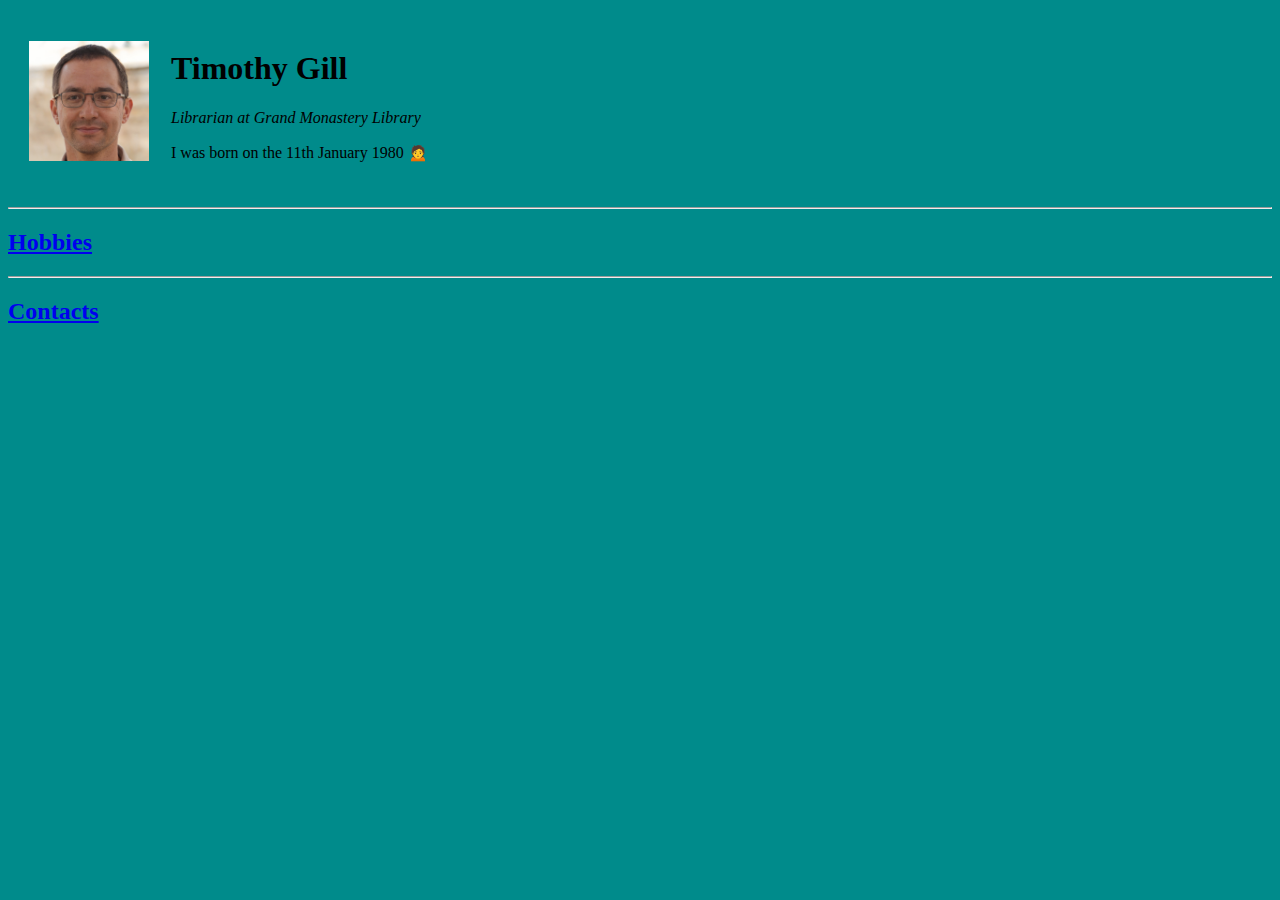
<file: index.html>
<!DOCTYPE html>
<html lang="en">
<head>
    <meta charset="UTF-8">
    <meta name="viewport" content="width=device-width, initial-scale=1.0">
    <title>Timothy's Personal Site</title>
    <link rel="stylesheet" href="style.css">
</head>
<body>
    <table cellspacing="20">
        <tr>
            <td><img src="images/mypicture.jpg" alt="Timothy Gill at 40"></td>
            <td>
                <h1>Timothy Gill</h1>
                <p><em>Librarian at Grand Monastery Library</em></p>
                <p>I was born on the 11th January 1980 🙍</p>
            </td>
        </tr>
    </table> 
    
    <hr>
    <h2><a href="hobbies.html" target="_blank">Hobbies</a></h2>
    <hr>
   <h2><a href="contacts.html">Contacts</a></h2>

</body>
</html>
</file>
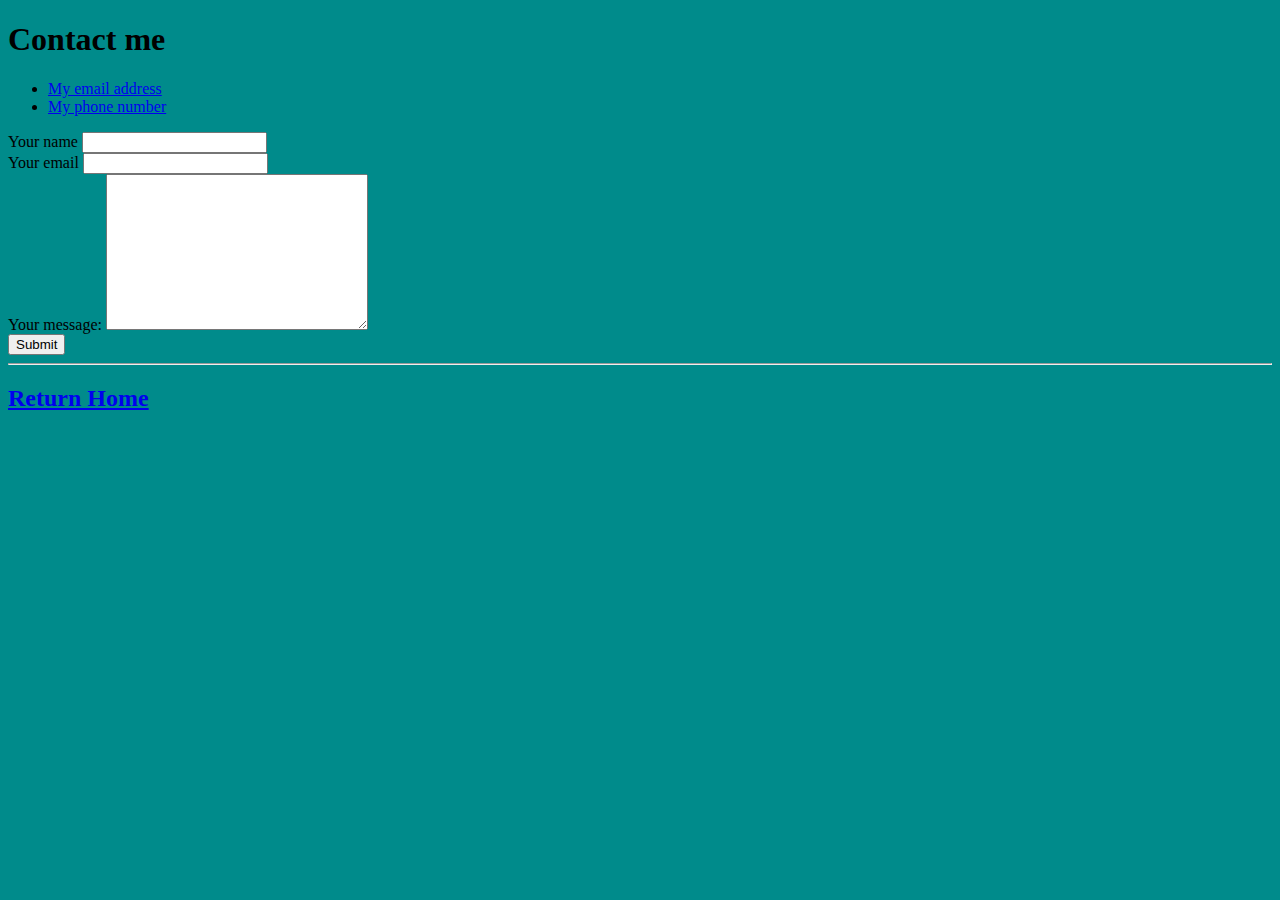
<file: contacts.html>
<!DOCTYPE html>
<html lang="en">
<head>
    <meta charset="UTF-8">
    <meta name="viewport" content="width=device-width, initial-scale=1.0">
    <title>Contacts</title>
    <link rel="stylesheet" href="style.css">
</head>
<body>
    <h1>Contact me</h1>
    <ul>
        <li><a href="mailto:timothy.gill@gmail.com" target="_blank">My email address</a></li>
        <li><a href="+61 491 570 156 target="_blank">My phone number</a></li>
    </ul>

  
<form action="mailto:timothy.gill@gmail.com" method="POST" enctype="text/plain">
    <label>Your name</label>
    <input type="text" name="Nome" value=""><br>
    <label>Your email</label>
    <input type="email" name="indirizzo" value=""><br>
    <label>Your message:</label>
    <textarea name="Testo del messaggio" id="" cols="30" rows="10"></textarea><br>
    <input type="submit">
</form>
<hr>
<h2><a href="index.html">Return Home</a></h2>

</body>
</html>
</file>
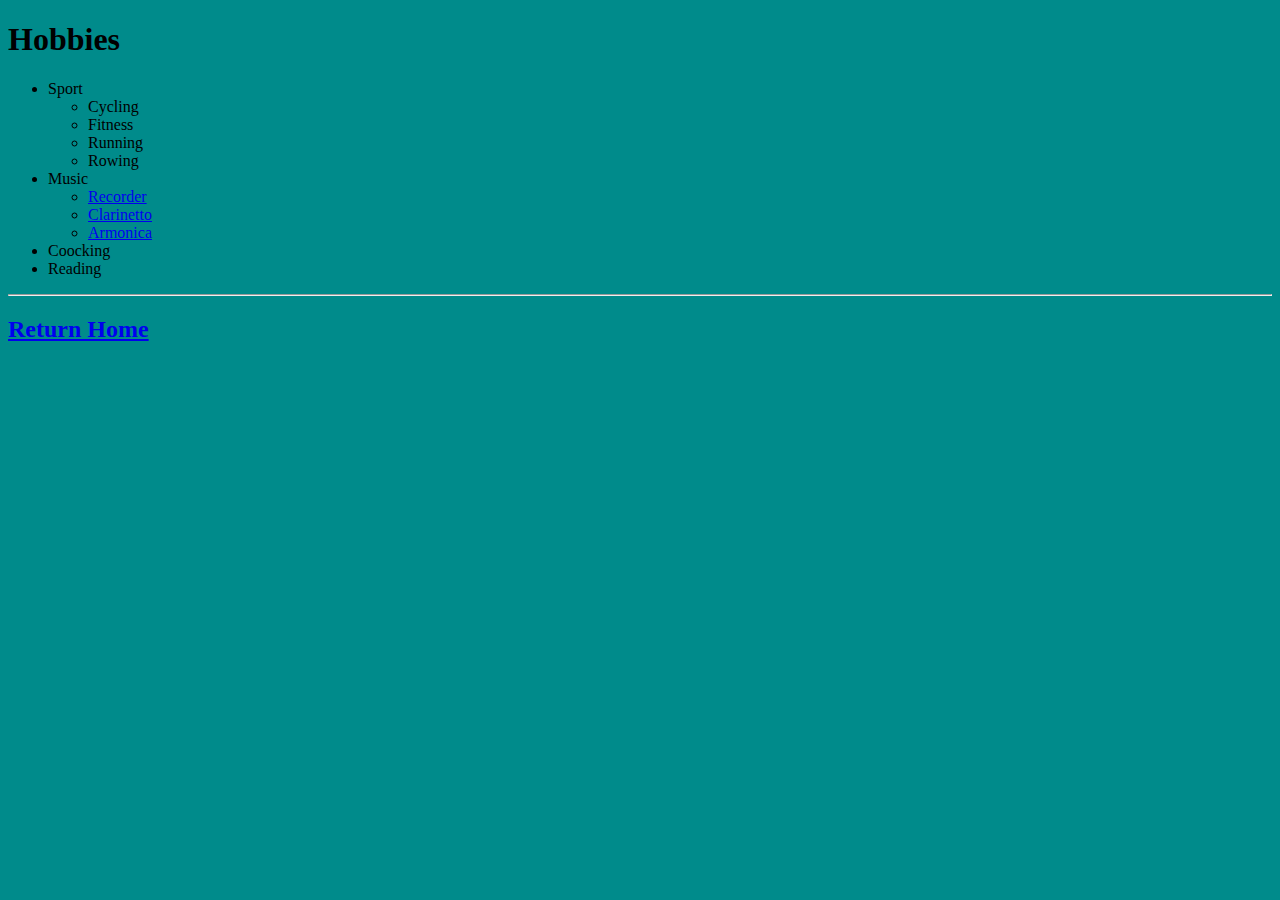
<file: hobbies.html>
<!DOCTYPE html>
<html lang="en">
<head>
    <meta charset="UTF-8">
    <meta name="viewport" content="width=device-width, initial-scale=1.0">
    <title>My Hobbies</title>
    <link rel="stylesheet" href="style.css">
</head>
<body>
    <h1>Hobbies</h1>
    <ul>
        <li>Sport
            <ul>
                <li>Cycling</li>
                <li>Fitness</li>
                <li>Running</li>
                <li>Rowing</lil>
            </ul>
        </li>
        <li>Music
            <ul>
                <li><a href="https://www.moeck.com/en/recorders.html" target="_blank">Recorder</a></li>
                <li><a href="https://www.patricola.com/clarinetti/" target="_blank">Clarinetto</a></li>
                <li><a href="https://www.hohner.de/en/instruments/harmonicas/diatonic/ms-series/blues-harpr" target="_blank">Armonica</a></li>
            </ul>    
        </li>
        <li>Coocking</li>
        <li>Reading</li>
    </ul>
    <hr>
<h2><a href="index.html">Return Home</a></h2>
</body>
</html>
</file>
<file: style.css>
/**{
    box-sizing: border-box;
    margin: 0;
    padding: 0;
  }*/
  body{
      background-color: darkcyan;
  }
  img{
    max-height: 150px;
    max-width: 200px;
    width: 120px;
    height: 120px;
  }
</file>
